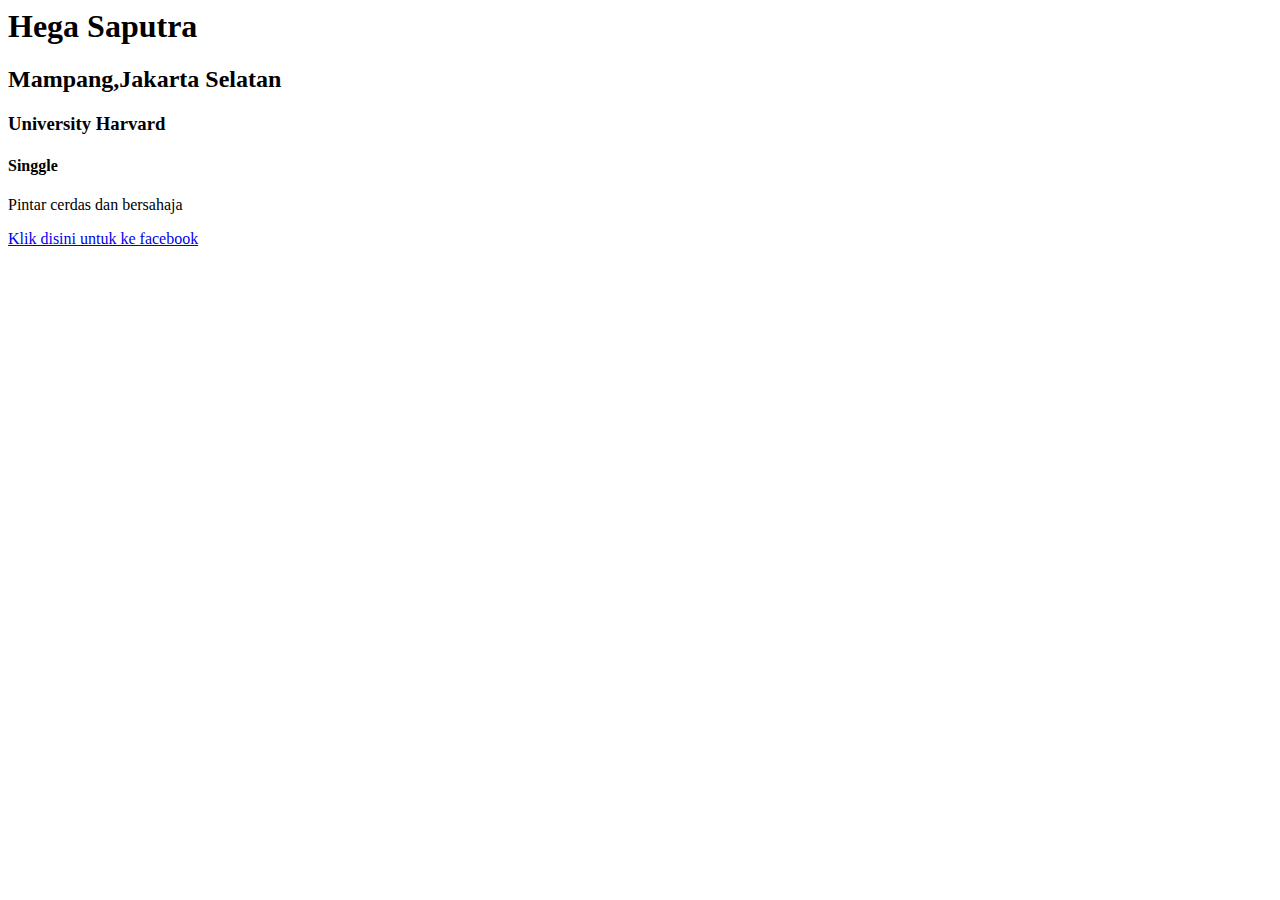
<file: Day-1/index.html>
<html>
    <head>
        <title>Website Hega</title>
    </head>
    <body>
        <h1>Hega Saputra</h1>
        <h2>Mampang,Jakarta Selatan</h2>
        <h3>University Harvard</h3>
        <h4>Singgle</h4>
        <p>Pintar cerdas dan bersahaja</p>
        <a href="http://www.Facebook.com">Klik disini untuk ke facebook</a>
    </body>
</html>
</file>
